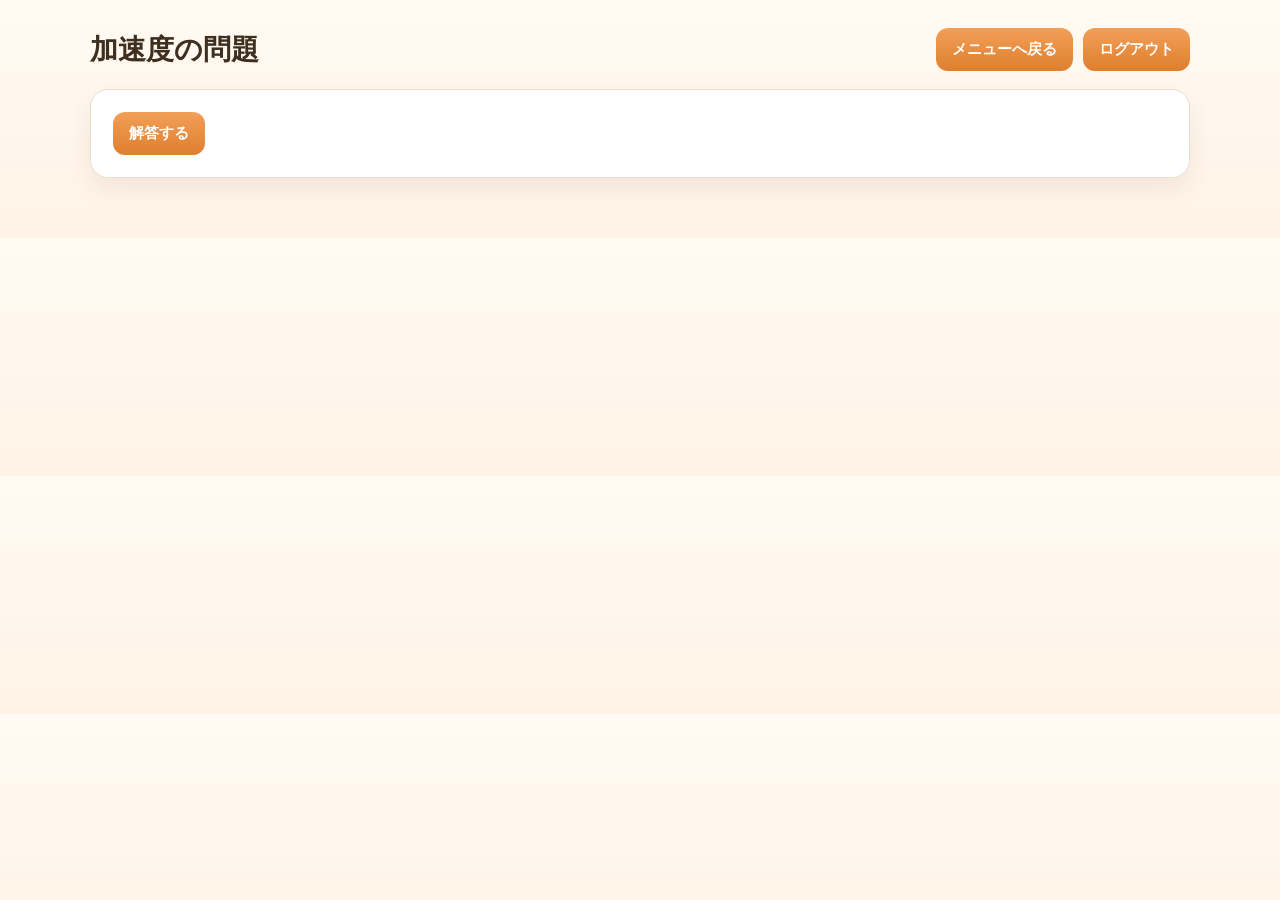
<file: acceleration.html>
<!DOCTYPE html>
<html lang="ja">
<head>
  <meta charset="UTF-8">
  <meta name="viewport" content="width=device-width, initial-scale=1.0">
  <title>物理基礎 | 加速度の問題</title>
  <link rel="stylesheet" href="styles.css">
</head>
<body data-page="acceleration">
  <div class="page">
    <div class="top-bar">
      <h2 class="main-title">加速度の問題</h2>
      <div class="top-actions">
        <button onclick="goMenu()">メニューへ戻る</button>
        <button onclick="logout()">ログアウト</button>
      </div>
    </div>

    <div class="card">
      <div id="questions"></div>
      <div class="button-row">
        <button id="submitBtn" onclick="submitAnswers()">解答する</button>
        <button id="nextBtn" class="hidden" onclick="nextQuestion()">次の問題へ</button>
      </div>
    </div>

    <div class="panel-grid">
      <div id="userStats" class="summary-box hidden">
        <h3>自分の記録</h3>
        <p>最高得点: <span id="bestScore">0</span>/5</p>
        <p>最高正答率: <span id="rate">0</span>%</p>
      </div>

      <div id="publicUsersPanel" class="public-box hidden">
        <h3>全ユーザー一覧</h3>
        <ul id="publicAllUsers"></ul>
      </div>
    </div>
  </div>

  <script src="app.js"></script>
</body>
</html>
</file>
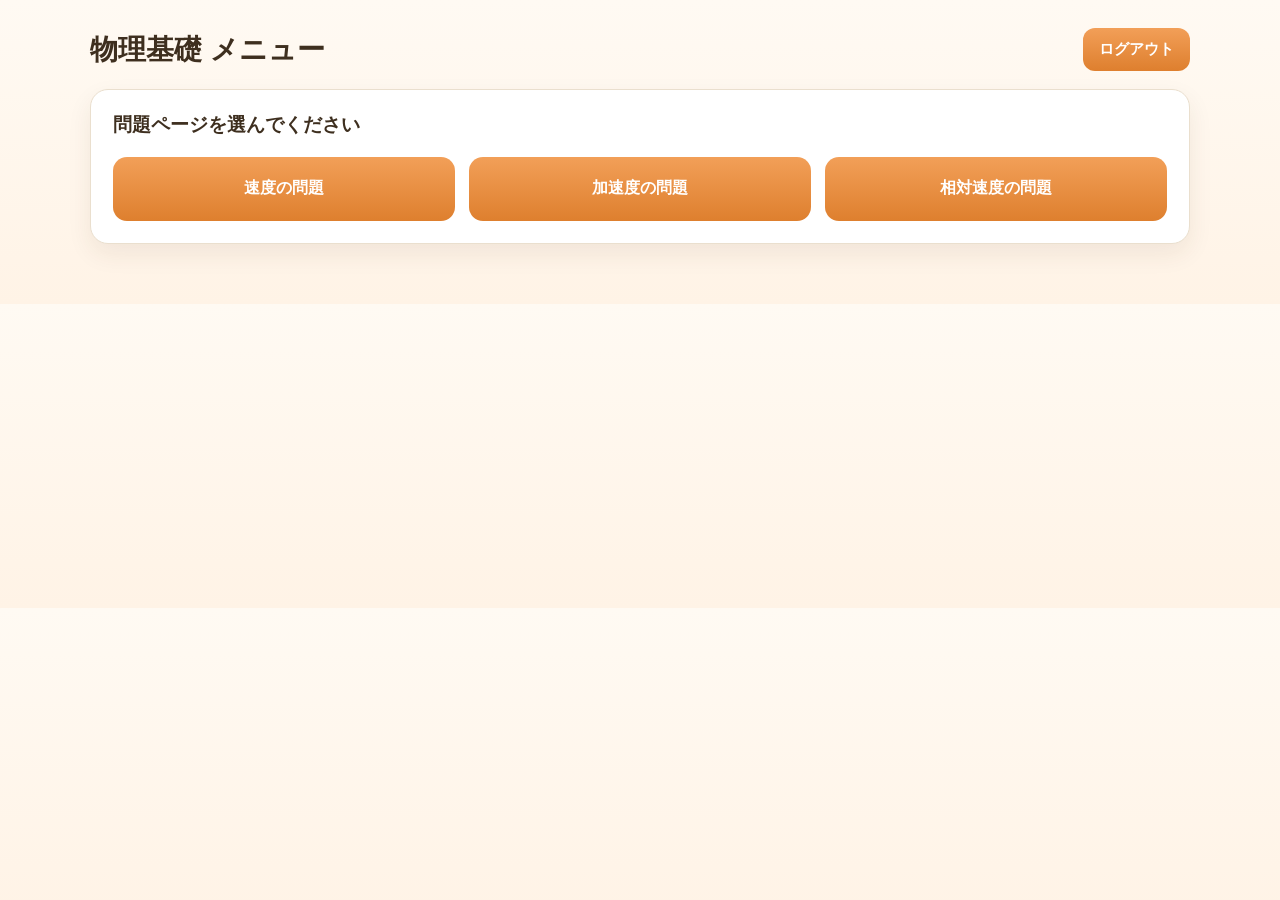
<file: menu.html>
<!DOCTYPE html>
<html lang="ja">
<head>
  <meta charset="UTF-8">
  <meta name="viewport" content="width=device-width, initial-scale=1.0">
  <title>物理基礎 | メニュー</title>
  <link rel="stylesheet" href="styles.css">
</head>
<body>
  <div class="page">
    <div class="top-bar">
      <h2 class="main-title">物理基礎 メニュー</h2>
      <button onclick="logout()">ログアウト</button>
    </div>

    <div class="card menu-card">
      <h3>問題ページを選んでください</h3>
      <div class="menu-grid">
        <a class="menu-button" href="speed.html">速度の問題</a>
        <a class="menu-button" href="acceleration.html">加速度の問題</a>
        <a class="menu-button" href="relative-speed.html">相対速度の問題</a>
      </div>
    </div>

    <div class="panel-grid">
      <div id="userStats" class="summary-box hidden">
        <h3>自分の記録</h3>
        <p>最高得点: <span id="bestScore">0</span>/5</p>
        <p>最高正答率: <span id="rate">0</span>%</p>
      </div>

      <div id="publicUsersPanel" class="public-box hidden">
        <h3>全ユーザー一覧</h3>
        <ul id="publicAllUsers"></ul>
      </div>
    </div>

    <div id="publicRegisterPanel" class="card hidden">
      <div class="admin-box">
        <h3>新規ユーザー登録</h3>
        <div class="field">
          <label class="label" for="newUserId">新しいID</label>
          <input type="text" id="newUserId" placeholder="例: tanaka">
        </div>
        <div class="field">
          <label class="label" for="newUserPass">新しいパスワード</label>
          <input type="password" id="newUserPass" placeholder="例: 1234">
        </div>
        <button onclick="registerUser()">登録する</button>
      </div>
    </div>

    <div id="adminPanel" class="hidden card">
      <div class="button-row">
        <button onclick="resetAllHistory()">全ユーザー履歴リセット</button>
      </div>

      <div class="admin-box">
        <h3>ユーザー登録</h3>
        <div class="field">
          <label class="label" for="newUserId">新しいID</label>
          <input type="text" id="newUserId" placeholder="例: tanaka">
        </div>
        <div class="field">
          <label class="label" for="newUserPass">新しいパスワード</label>
          <input type="password" id="newUserPass" placeholder="例: 1234">
        </div>
        <button onclick="registerUser()">登録する</button>
      </div>

      <h3>履歴一覧（自分）</h3>
      <ul id="history"></ul>

      <h3>全ユーザー一覧</h3>
      <ul id="allUsers"></ul>

      <h3>全ユーザー回答履歴（時間）</h3>
      <ul id="globalHistory"></ul>
    </div>
  </div>

  <script src="app.js"></script>
</body>
</html>
</file>
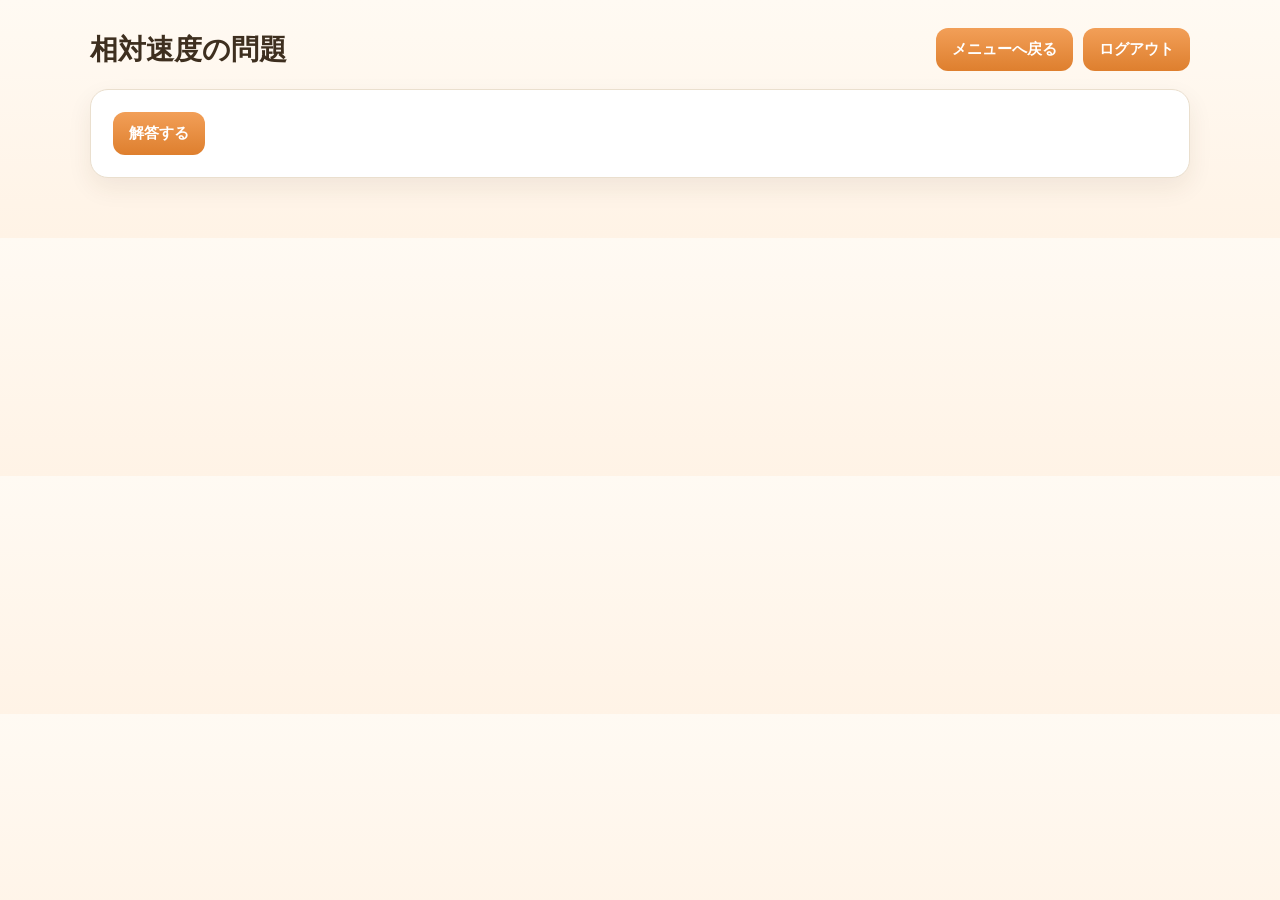
<file: relative-speed.html>
<!DOCTYPE html>
<html lang="ja">
<head>
  <meta charset="UTF-8">
  <meta name="viewport" content="width=device-width, initial-scale=1.0">
  <title>物理基礎 | 相対速度の問題</title>
  <link rel="stylesheet" href="styles.css">
</head>
<body data-page="relative-speed">
  <div class="page">
    <div class="top-bar">
      <h2 class="main-title">相対速度の問題</h2>
      <div class="top-actions">
        <button onclick="goMenu()">メニューへ戻る</button>
        <button onclick="logout()">ログアウト</button>
      </div>
    </div>

    <div class="card">
      <div id="questions"></div>
      <div class="button-row">
        <button id="submitBtn" onclick="submitAnswers()">解答する</button>
        <button id="nextBtn" class="hidden" onclick="nextQuestion()">次の問題へ</button>
      </div>
    </div>

    <div class="panel-grid">
      <div id="userStats" class="summary-box hidden">
        <h3>自分の記録</h3>
        <p>最高得点: <span id="bestScore">0</span>/5</p>
        <p>最高正答率: <span id="rate">0</span>%</p>
      </div>

      <div id="publicUsersPanel" class="public-box hidden">
        <h3>全ユーザー一覧</h3>
        <ul id="publicAllUsers"></ul>
      </div>
    </div>
  </div>

  <script src="app.js"></script>
</body>
</html>
</file>
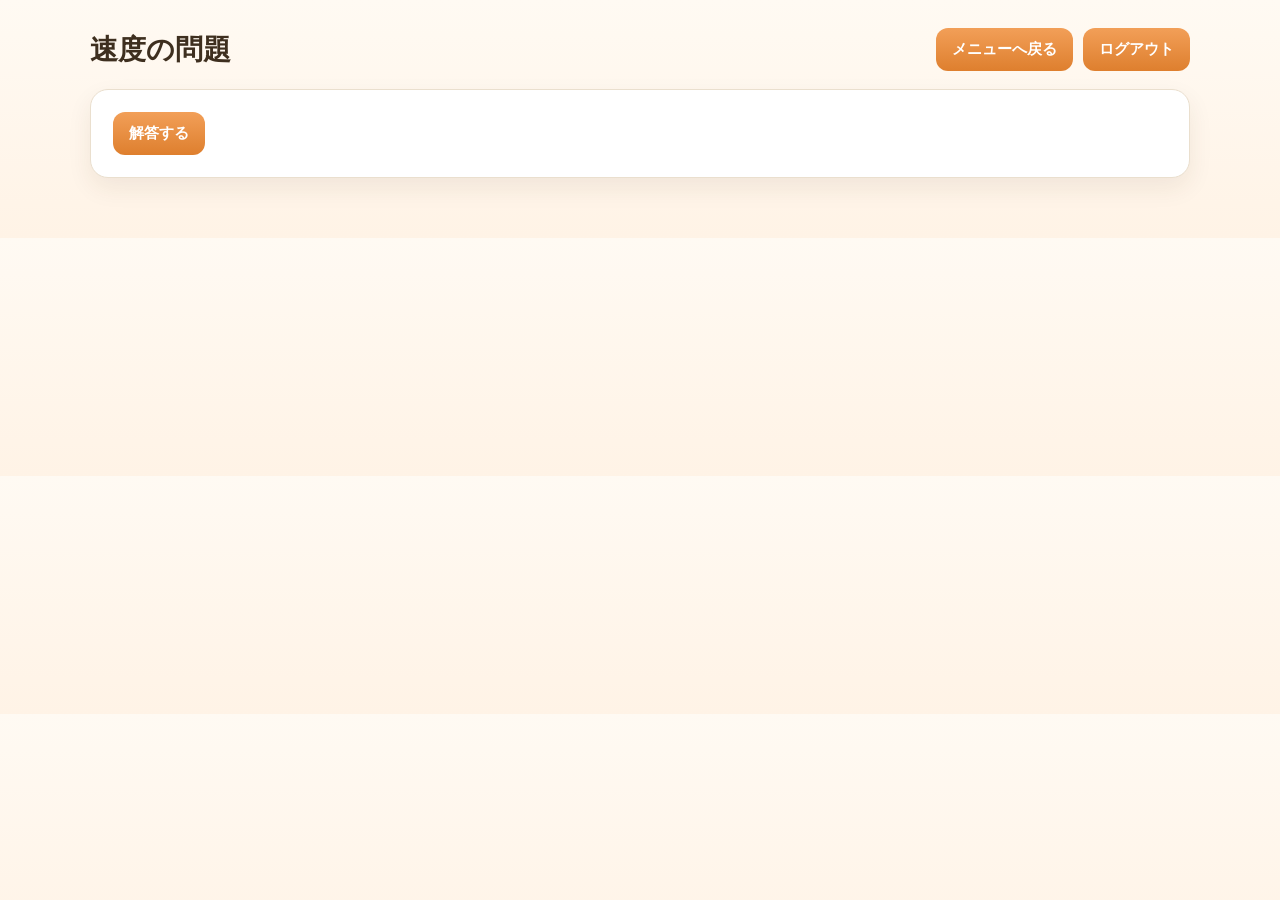
<file: speed.html>
<!DOCTYPE html>
<html lang="ja">
<head>
  <meta charset="UTF-8">
  <meta name="viewport" content="width=device-width, initial-scale=1.0">
  <title>物理基礎 | 速度の問題</title>
  <link rel="stylesheet" href="styles.css">
</head>
<body data-page="speed">
  <div class="page">
    <div class="top-bar">
      <h2 class="main-title">速度の問題</h2>
      <div class="top-actions">
        <button onclick="goMenu()">メニューへ戻る</button>
        <button onclick="logout()">ログアウト</button>
      </div>
    </div>

    <div class="card">
      <div id="questions"></div>
      <div class="button-row">
        <button id="submitBtn" onclick="submitAnswers()">解答する</button>
        <button id="nextBtn" class="hidden" onclick="nextQuestion()">次の問題へ</button>
      </div>
    </div>

    <div class="panel-grid">
      <div id="userStats" class="summary-box hidden">
        <h3>自分の記録</h3>
        <p>最高得点: <span id="bestScore">0</span>/5</p>
        <p>最高正答率: <span id="rate">0</span>%</p>
      </div>

      <div id="publicUsersPanel" class="public-box hidden">
        <h3>全ユーザー一覧</h3>
        <ul id="publicAllUsers"></ul>
      </div>
    </div>
  </div>

  <script src="app.js"></script>
</body>
</html>
</file>
<file: styles.css>
:root {
  --bg: #fffaf3;
  --card: #ffffff;
  --line: #eadfce;
  --text: #3e2f1f;
  --subtext: #7a6752;
  --accent: #f29f58;
  --accent-dark: #de7f2e;
  --correct: #dff6dd;
  --wrong: #ffe1df;
  --shadow: 0 10px 24px rgba(80, 55, 30, 0.08);
  --radius: 18px;
}

* {
  box-sizing: border-box;
}

body {
  margin: 0;
  font-family: "Hiragino Kaku Gothic ProN", "Yu Gothic", "Meiryo", sans-serif;
  background: linear-gradient(180deg, #fffaf3 0%, #fff3e6 100%);
  color: var(--text);
}

.page {
  width: min(1100px, calc(100% - 32px));
  margin: 28px auto 40px;
}

.login-box {
  width: min(460px, 100%);
  margin: 80px auto;
  background: var(--card);
  border: 1px solid var(--line);
  border-radius: var(--radius);
  box-shadow: var(--shadow);
  padding: 28px;
}

.login-title {
  font-size: 30px;
  font-weight: 700;
  text-align: center;
  margin-bottom: 24px;
}

.top-bar {
  display: flex;
  justify-content: space-between;
  align-items: center;
  gap: 12px;
  margin-bottom: 18px;
  flex-wrap: wrap;
}

.top-actions {
  display: flex;
  gap: 10px;
  flex-wrap: wrap;
}

.main-title {
  margin: 0;
  font-size: 28px;
}

.card {
  background: var(--card);
  border: 1px solid var(--line);
  border-radius: var(--radius);
  box-shadow: var(--shadow);
  padding: 22px;
  margin-bottom: 20px;
}

.menu-card h3,
.summary-box h3,
.public-box h3,
.admin-box h3 {
  margin-top: 0;
}

.menu-grid {
  display: grid;
  grid-template-columns: repeat(3, 1fr);
  gap: 14px;
}

.subject-grid {
  display: grid;
  grid-template-columns: repeat(2, 1fr);
  gap: 14px;
  max-width: 700px;
  margin: 0 auto;
}

.panel-grid {
  display: grid;
  grid-template-columns: 1fr 1fr;
  gap: 18px;
  margin-bottom: 20px;
}

.summary-box,
.public-box {
  background: var(--card);
  border: 1px solid var(--line);
  border-radius: var(--radius);
  box-shadow: var(--shadow);
  padding: 20px;
}

.menu-button {
  display: inline-flex;
  justify-content: center;
  align-items: center;
  min-height: 64px;
  padding: 16px;
  text-decoration: none;
  color: #fff;
  background: linear-gradient(180deg, var(--accent) 0%, var(--accent-dark) 100%);
  border-radius: 14px;
  font-weight: 700;
  transition: transform 0.15s ease, opacity 0.15s ease;
}

.menu-button:hover {
  transform: translateY(-2px);
  opacity: 0.95;
}

.field {
  margin-bottom: 16px;
}

.label {
  display: block;
  margin-bottom: 8px;
  color: var(--subtext);
  font-size: 14px;
  font-weight: 600;
}

input[type="text"] {
  width: 100%;
  padding: 12px 14px;
  border-radius: 12px;
  border: 1px solid var(--line);
  font-size: 16px;
  background: #fffdf9;
}

button {
  border: none;
  border-radius: 12px;
  padding: 12px 16px;
  background: linear-gradient(180deg, var(--accent) 0%, var(--accent-dark) 100%);
  color: #fff;
  font-size: 15px;
  font-weight: 700;
  cursor: pointer;
  transition: transform 0.15s ease, opacity 0.15s ease;
}

button:hover {
  transform: translateY(-1px);
  opacity: 0.95;
}

button:disabled {
  opacity: 0.6;
  cursor: not-allowed;
  transform: none;
}

#questions {
  display: grid;
  gap: 16px;
}

.question-card {
  border: 1px solid var(--line);
  border-radius: 16px;
  padding: 16px;
  background: #fffdf9;
}

.options {
  display: grid;
  gap: 10px;
  margin-top: 12px;
}

.option {
  display: flex;
  align-items: center;
  gap: 10px;
  border: 1px solid var(--line);
  border-radius: 12px;
  padding: 12px;
  background: #fff;
  transition: background-color 0.2s ease;
}

ul {
  margin: 0;
  padding-left: 20px;
}

li {
  margin-bottom: 8px;
}

.hidden {
  display: none !important;
}

@media (max-width: 900px) {
  .menu-grid {
    grid-template-columns: 1fr;
  }

  .panel-grid {
    grid-template-columns: 1fr;
  }

  .subject-grid {
    grid-template-columns: 1fr;
  }
}
</file>
